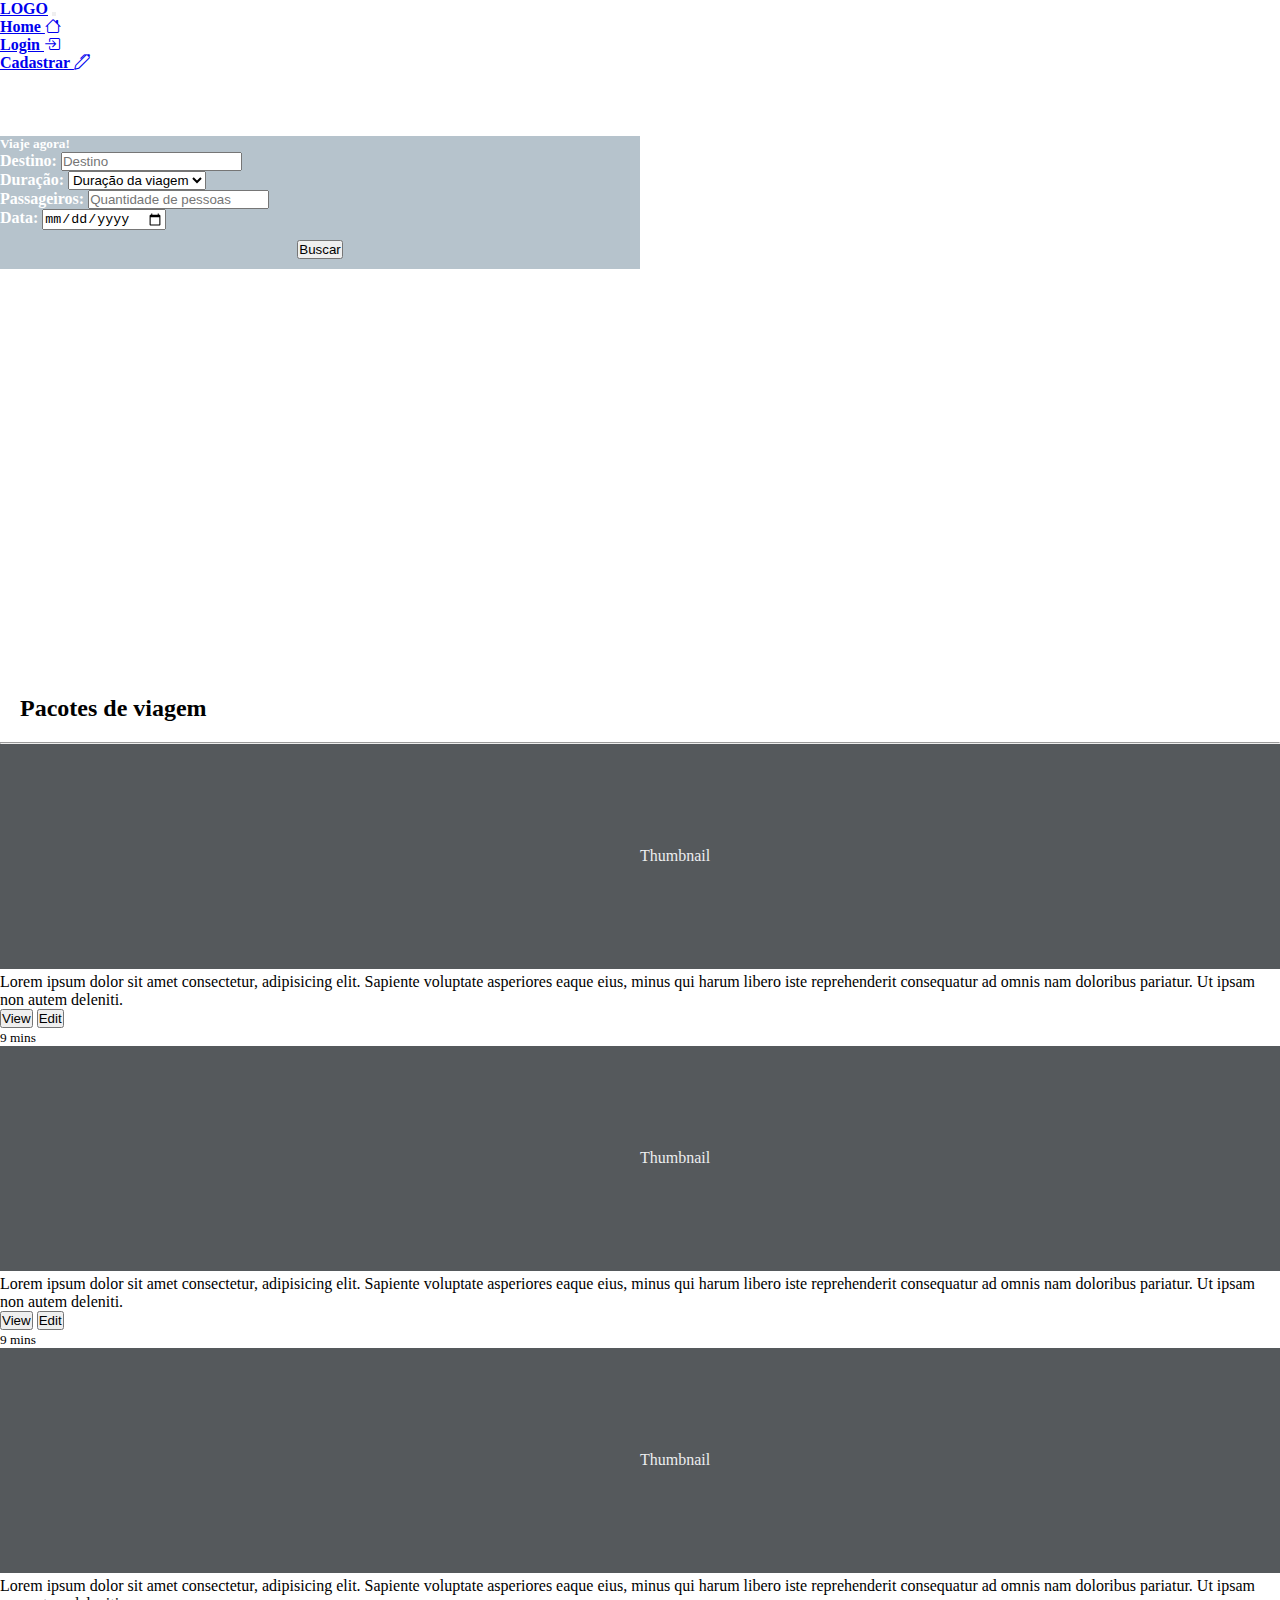
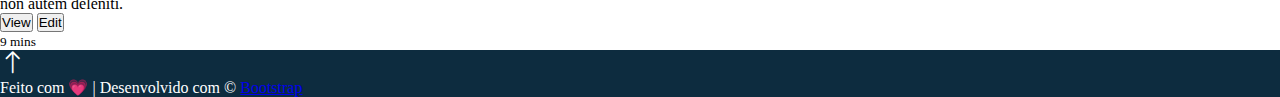
<file: index.html>
<!DOCTYPE html>
<html lang="en">

<head>
    <meta charset="UTF-8" />
    <meta http-equiv="X-UA-Compatible" content="IE=edge" />
    <meta name="viewport" content="width=device-width, initial-scale=1.0" />
    <!-- Bootstrap Icons -->
    <link rel="stylesheet" href="https://cdn.jsdelivr.net/npm/bootstrap-icons@1.9.1/font/bootstrap-icons.css">
    <!-- Bootstrap -->
    <link href="https://cdn.jsdelivr.net/npm/bootstrap@5.2.2/dist/css/bootstrap.min.css" rel="stylesheet"
        integrity="sha384-Zenh87qX5JnK2Jl0vWa8Ck2rdkQ2Bzep5IDxbcnCeuOxjzrPF/et3URy9Bv1WTRi" crossorigin="anonymous" />
    <link href="https://cdn.jsdelivr.net/npm/bootstrap@5.2.2/dist/css/bootstrap.min.css" rel="stylesheet"
        integrity="sha384-Zenh87qX5JnK2Jl0vWa8Ck2rdkQ2Bzep5IDxbcnCeuOxjzrPF/et3URy9Bv1WTRi" crossorigin="anonymous">
    <!-- Meu css -->
    <link rel="stylesheet" href="./css/style.css" />
    <title>APS2</title>
</head>

<body>
    
    <header>
        <!-- Navbar -->
        <nav class="navbar navbar-expand-lg">
            <a class="navbar-brand px-4" href="#">LOGO</a>
            <button class="navbar-toggler" type="button" data-toggle="collapse" data-target="#navbarNav"
                aria-controls="navbarNav" aria-expanded="false" aria-label="Toggle navigation">
                <span class="navbar-toggler-icon"></span>
            </button>
            <div class="collapse navbar-collapse" id="navbarNav">
                <ul class="navbar-nav ms-auto mb-2 mb-lg-0">
                    <li class="nav-item active">
                        <a class="nav-link" href="index.html">Home <i class="bi bi-house"></i></a>
                    </li>
                    <li class="nav-item">
                        <a class="nav-link" href="login.html">Login <i class="bi bi-box-arrow-in-right"></i></a>
                    </li>
                    <li class="nav-item">
                        <a class="nav-link" href="cadastrar.html">Cadastrar <i class="bi bi-pen"></i></a>
                    </li>
                </ul>
            </div>
        </nav>

        <!-- Card com formulario -->
        <div class="card card-form mx-auto" style="width: 50%;">
            <div class="card-body m-12">
                <h5 class="card-title card-formTitle">Viaje agora!</h5>
                <!-- Formulario -->
                <form class="form-home">
                    <div class="row">
                        <div class="col">
                            <div class="form-group">
                                <label for="exampleInputEmail1">Destino:</label>
                                <input type="text" class="form-control" id="" placeholder="Destino" required>
                            </div>
                            <div class="form-group">
                                <label for="exampleInputEmail1">Duração:</label>
                                <select class="form-select" aria-label="Default select example" required>
                                    <option selected>Duração da viagem</option>
                                    <option value="1">1 - 2 semanas </option>
                                    <option value="2">3 - 4 semanas </option>
                                    <option value="3">5 - 6 semanas</option>
                                  </select>
                            </div>
                        </div>
                        <div class="col">
                            <div class="form-group">
                                <label for="exampleInputEmail1">Passageiros:</label>
                                <input type="number" class="form-control" id="" placeholder="Quantidade de pessoas" required>
                            </div>
                            <div class="form-group">
                                <label for="exampleInputEmail1">Data:</label>
                                <input type="date" class="form-control" id="" placeholder="" required>
                            </div>
                        </div>
                        <div class="form-group button">
                            <button type="submit" class="btn btn-light">Buscar</button>
                        </div>
                </form>
            </div>
        </div>
        </div>
    </header>

    <main>
        <h2  class="text-center mainTitle">Pacotes de viagem</h2>
        <hr />
        <div class="album py-5 bg-light">
            <div class="container">
                <div class="row row-cols-1 row-cols-sm-2 row-cols-md-3 g-3">
                    <div class="col">
                        <div class="card shadow-sm">
                            <svg class="bd-placeholder-img card-img-top" width="100%" height="225"
                                xmlns="http://www.w3.org/2000/svg" role="img" aria-label="Placeholder: Thumbnail"
                                preserveAspectRatio="xMidYMid slice" focusable="false">
                                <title>Placeholder</title>
                                <rect width="100%" height="100%" fill="#55595c" />
                                <text x="50%" y="50%" fill="#eceeef" dy=".3em">
                                    Thumbnail
                                </text>
                            </svg>

                            <div class="card-body">
                                <p class="card-text">
                                    Lorem ipsum dolor sit amet consectetur, adipisicing elit. 
                                    Sapiente voluptate asperiores eaque eius, minus qui harum libero 
                                    iste reprehenderit consequatur ad omnis nam doloribus pariatur. Ut ipsam non autem deleniti.
                                </p>
                                <div class="d-flex justify-content-between align-items-center">
                                    <div class="btn-group">
                                        <button type="button" class="btn btn-sm btn-outline-secondary">
                                            View
                                        </button>
                                        <button type="button" class="btn btn-sm btn-outline-secondary">
                                            Edit
                                        </button>
                                    </div>
                                    <small class="text-muted">9 mins</small>
                                </div>
                            </div>
                        </div>
                    </div>
                    <div class="col">
                        <div class="card shadow-sm">
                            <svg class="bd-placeholder-img card-img-top" width="100%" height="225"
                                xmlns="http://www.w3.org/2000/svg" role="img" aria-label="Placeholder: Thumbnail"
                                preserveAspectRatio="xMidYMid slice" focusable="false">
                                <title>Placeholder</title>
                                <rect width="100%" height="100%" fill="#55595c" />
                                <text x="50%" y="50%" fill="#eceeef" dy=".3em">
                                    Thumbnail
                                </text>
                            </svg>

                            <div class="card-body">
                                <p class="card-text">
                                    Lorem ipsum dolor sit amet consectetur, adipisicing elit. 
                                    Sapiente voluptate asperiores eaque eius, minus qui harum libero 
                                    iste reprehenderit consequatur ad omnis nam doloribus pariatur. Ut ipsam non autem deleniti.
                                </p>
                                <div class="d-flex justify-content-between align-items-center">
                                    <div class="btn-group">
                                        <button type="button" class="btn btn-sm btn-outline-secondary">
                                            View
                                        </button>
                                        <button type="button" class="btn btn-sm btn-outline-secondary">
                                            Edit
                                        </button>
                                    </div>
                                    <small class="text-muted">9 mins</small>
                                </div>
                            </div>
                        </div>
                    </div>
                    <div class="col">
                        <div class="card shadow-sm">
                            <svg class="bd-placeholder-img card-img-top" width="100%" height="225"
                                xmlns="http://www.w3.org/2000/svg" role="img" aria-label="Placeholder: Thumbnail"
                                preserveAspectRatio="xMidYMid slice" focusable="false">
                                <title>Placeholder</title>
                                <rect width="100%" height="100%" fill="#55595c" />
                                <text x="50%" y="50%" fill="#eceeef" dy=".3em">
                                    Thumbnail
                                </text>
                            </svg>

                            <div class="card-body">
                                <p class="card-text">
                                    Lorem ipsum dolor sit amet consectetur, adipisicing elit. 
                                    Sapiente voluptate asperiores eaque eius, minus qui harum libero 
                                    iste reprehenderit consequatur ad omnis nam doloribus pariatur. Ut ipsam non autem deleniti.
                                </p>
                                <div class="d-flex justify-content-between align-items-center">
                                    <div class="btn-group">
                                        <button type="button" class="btn btn-sm btn-outline-secondary">
                                            View
                                        </button>
                                        <button type="button" class="btn btn-sm btn-outline-secondary">
                                            Edit
                                        </button>
                                    </div>
                                    <small class="text-muted">9 mins</small>
                                </div>
                            </div>
                        </div>
                    </div>
    </main>
    <footer class="text-muted py-5">
        <div class="container">
            <p class="float-end mb-1">
                <a href="#"><i class="bi bi-arrow-up"></i></a>
            </p>
            <p class="mb-1">
                Feito com 💗 | Desenvolvido com &copy; <a href="https://getbootstrap.com/">Bootstrap</a>
            </p>
        </div>
    </footer>

    <!-- Dependencias do Bootstrap -->
    <script src="https://cdn.jsdelivr.net/npm/bootstrap@5.2.2/dist/js/bootstrap.bundle.min.js"
        integrity="sha384-OERcA2EqjJCMA+/3y+gxIOqMEjwtxJY7qPCqsdltbNJuaOe923+mo//f6V8Qbsw3"
        crossorigin="anonymous"></script>
    <!-- JavaScript Bundle with Popper -->
    <script src="https://code.jquery.com/jquery-3.2.1.slim.min.js" integrity="sha384-KJ3o2DKtIkvYIK3UENzmM7KCkRr/rE9/Qpg6aAZGJwFDMVNA/GpGFF93hXpG5KkN" crossorigin="anonymous"></script>
    <script src="https://cdn.jsdelivr.net/npm/popper.js@1.12.9/dist/umd/popper.min.js" integrity="sha384-ApNbgh9B+Y1QKtv3Rn7W3mgPxhU9K/ScQsAP7hUibX39j7fakFPskvXusvfa0b4Q" crossorigin="anonymous"></script>
    <script src="https://cdn.jsdelivr.net/npm/bootstrap@4.0.0/dist/js/bootstrap.min.js" integrity="sha384-JZR6Spejh4U02d8jOt6vLEHfe/JQGiRRSQQxSfFWpi1MquVdAyjUar5+76PVCmYl" crossorigin="anonymous"></script>
</body>

</html>
</file>
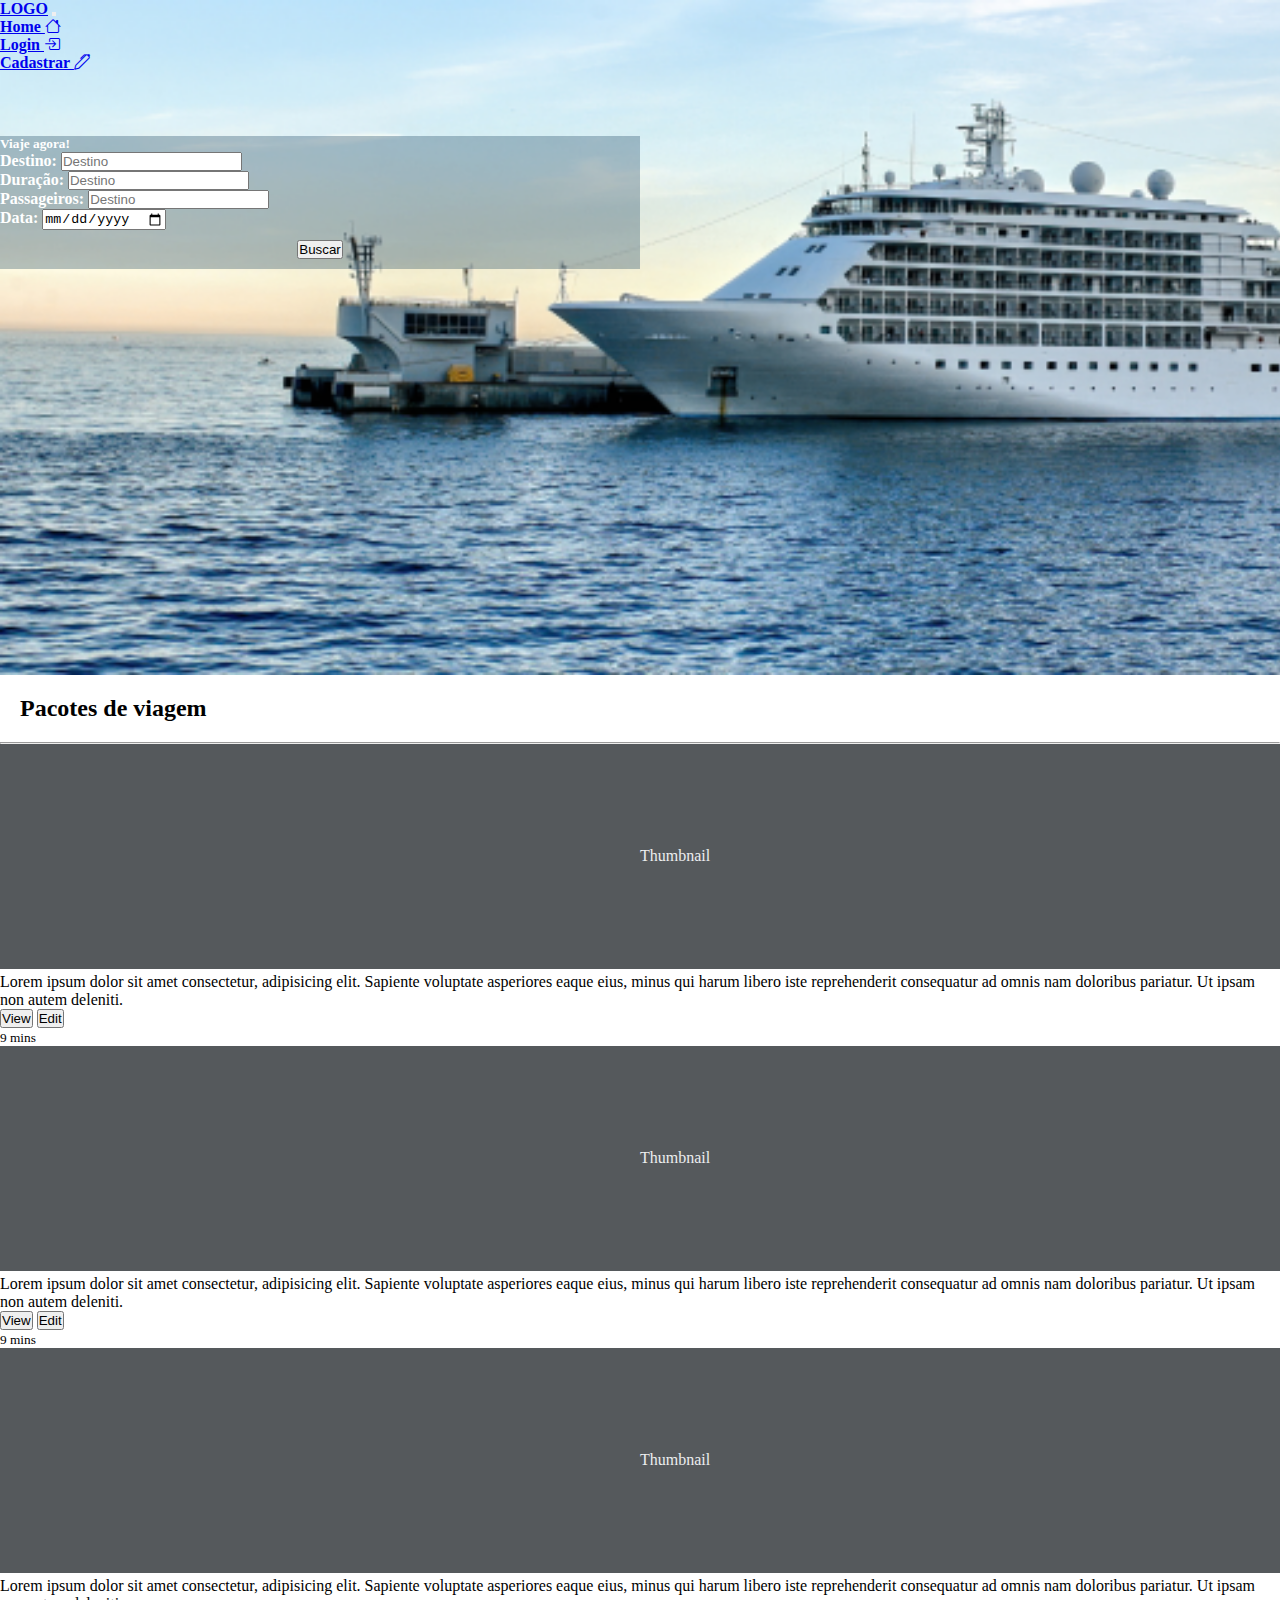
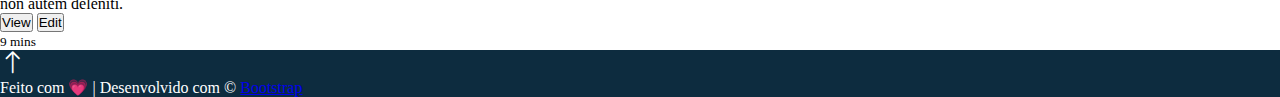
<file: aps2.html>
<!DOCTYPE html>
<html lang="en">

<head>
    <meta charset="UTF-8" />
    <meta http-equiv="X-UA-Compatible" content="IE=edge" />
    <meta name="viewport" content="width=device-width, initial-scale=1.0" />
    <!-- Bootstrap Icons -->
    <link rel="stylesheet" href="https://cdn.jsdelivr.net/npm/bootstrap-icons@1.9.1/font/bootstrap-icons.css">
    <!-- Bootstrap -->
    <link href="https://cdn.jsdelivr.net/npm/bootstrap@5.2.2/dist/css/bootstrap.min.css" rel="stylesheet"
        integrity="sha384-Zenh87qX5JnK2Jl0vWa8Ck2rdkQ2Bzep5IDxbcnCeuOxjzrPF/et3URy9Bv1WTRi" crossorigin="anonymous" />
    <link href="https://cdn.jsdelivr.net/npm/bootstrap@5.2.2/dist/css/bootstrap.min.css" rel="stylesheet"
        integrity="sha384-Zenh87qX5JnK2Jl0vWa8Ck2rdkQ2Bzep5IDxbcnCeuOxjzrPF/et3URy9Bv1WTRi" crossorigin="anonymous">
    <!-- Meu css -->
    <link rel="stylesheet" href="style.css" />
    <title>APS2</title>
</head>

<body>
    <header>
        <!-- Navbar -->
        <nav class="navbar navbar-expand-lg">
            <a class="navbar-brand px-4" href="#">LOGO</a>
            <button class="navbar-toggler" type="button" data-toggle="collapse" data-target="#navbarNav"
                aria-controls="navbarNav" aria-expanded="false" aria-label="Toggle navigation">
                <span class="navbar-toggler-icon"></span>
            </button>
            <div class="collapse navbar-collapse" id="navbarNav">
                <ul class="navbar-nav ms-auto mb-2 mb-lg-0">
                    <li class="nav-item active">
                        <a class="nav-link" href="#">Home <i class="bi bi-house"></i></a>
                    </li>
                    <li class="nav-item">
                        <a class="nav-link" href="#">Login <i class="bi bi-box-arrow-in-right"></i></a>
                    </li>
                    <li class="nav-item">
                        <a class="nav-link" href="#">Cadastrar <i class="bi bi-pen"></i></a>
                    </li>
                </ul>
            </div>
        </nav>

        <!-- Card com formulario -->
        <div class="card card-form mx-auto" style="width: 50%;">
            <div class="card-body m-12">
                <h5 class="card-title card-formTitle">Viaje agora!</h5>
                <!-- Formulario -->
                <form class="form-home">
                    <div class="row">
                        <div class="col">
                            <div class="form-group">
                                <label for="exampleInputEmail1">Destino:</label>
                                <input type="text" class="form-control" id="" placeholder="Destino">
                            </div>
                            <div class="form-group">
                                <label for="exampleInputEmail1">Duração:</label>
                                <input type="text" class="form-control" id="" placeholder="Destino">
                            </div>
                        </div>
                        <div class="col">
                            <div class="form-group">
                                <label for="exampleInputEmail1">Passageiros:</label>
                                <input type="text" class="form-control" id="" placeholder="Destino">
                            </div>
                            <div class="form-group">
                                <label for="exampleInputEmail1">Data:</label>
                                <input type="date" class="form-control" id="" placeholder="Destino">
                            </div>
                        </div>
                        <div class="form-group button">
                            <button type="submit" class="btn btn-light">Buscar</button>
                        </div>
                </form>
            </div>
        </div>
        </div>
    </header>

    <main>
        <h2  class="text-center mainTitle">Pacotes de viagem</h2>
        <hr />
        <div class="album py-5 bg-light">
            <div class="container">
                <div class="row row-cols-1 row-cols-sm-2 row-cols-md-3 g-3">
                    <div class="col">
                        <div class="card shadow-sm">
                            <svg class="bd-placeholder-img card-img-top" width="100%" height="225"
                                xmlns="http://www.w3.org/2000/svg" role="img" aria-label="Placeholder: Thumbnail"
                                preserveAspectRatio="xMidYMid slice" focusable="false">
                                <title>Placeholder</title>
                                <rect width="100%" height="100%" fill="#55595c" />
                                <text x="50%" y="50%" fill="#eceeef" dy=".3em">
                                    Thumbnail
                                </text>
                            </svg>

                            <div class="card-body">
                                <p class="card-text">
                                    Lorem ipsum dolor sit amet consectetur, adipisicing elit. 
                                    Sapiente voluptate asperiores eaque eius, minus qui harum libero 
                                    iste reprehenderit consequatur ad omnis nam doloribus pariatur. Ut ipsam non autem deleniti.
                                </p>
                                <div class="d-flex justify-content-between align-items-center">
                                    <div class="btn-group">
                                        <button type="button" class="btn btn-sm btn-outline-secondary">
                                            View
                                        </button>
                                        <button type="button" class="btn btn-sm btn-outline-secondary">
                                            Edit
                                        </button>
                                    </div>
                                    <small class="text-muted">9 mins</small>
                                </div>
                            </div>
                        </div>
                    </div>
                    <div class="col">
                        <div class="card shadow-sm">
                            <svg class="bd-placeholder-img card-img-top" width="100%" height="225"
                                xmlns="http://www.w3.org/2000/svg" role="img" aria-label="Placeholder: Thumbnail"
                                preserveAspectRatio="xMidYMid slice" focusable="false">
                                <title>Placeholder</title>
                                <rect width="100%" height="100%" fill="#55595c" />
                                <text x="50%" y="50%" fill="#eceeef" dy=".3em">
                                    Thumbnail
                                </text>
                            </svg>

                            <div class="card-body">
                                <p class="card-text">
                                    Lorem ipsum dolor sit amet consectetur, adipisicing elit. 
                                    Sapiente voluptate asperiores eaque eius, minus qui harum libero 
                                    iste reprehenderit consequatur ad omnis nam doloribus pariatur. Ut ipsam non autem deleniti.
                                </p>
                                <div class="d-flex justify-content-between align-items-center">
                                    <div class="btn-group">
                                        <button type="button" class="btn btn-sm btn-outline-secondary">
                                            View
                                        </button>
                                        <button type="button" class="btn btn-sm btn-outline-secondary">
                                            Edit
                                        </button>
                                    </div>
                                    <small class="text-muted">9 mins</small>
                                </div>
                            </div>
                        </div>
                    </div>
                    <div class="col">
                        <div class="card shadow-sm">
                            <svg class="bd-placeholder-img card-img-top" width="100%" height="225"
                                xmlns="http://www.w3.org/2000/svg" role="img" aria-label="Placeholder: Thumbnail"
                                preserveAspectRatio="xMidYMid slice" focusable="false">
                                <title>Placeholder</title>
                                <rect width="100%" height="100%" fill="#55595c" />
                                <text x="50%" y="50%" fill="#eceeef" dy=".3em">
                                    Thumbnail
                                </text>
                            </svg>

                            <div class="card-body">
                                <p class="card-text">
                                    Lorem ipsum dolor sit amet consectetur, adipisicing elit. 
                                    Sapiente voluptate asperiores eaque eius, minus qui harum libero 
                                    iste reprehenderit consequatur ad omnis nam doloribus pariatur. Ut ipsam non autem deleniti.
                                </p>
                                <div class="d-flex justify-content-between align-items-center">
                                    <div class="btn-group">
                                        <button type="button" class="btn btn-sm btn-outline-secondary">
                                            View
                                        </button>
                                        <button type="button" class="btn btn-sm btn-outline-secondary">
                                            Edit
                                        </button>
                                    </div>
                                    <small class="text-muted">9 mins</small>
                                </div>
                            </div>
                        </div>
                    </div>




    </main>

    <footer class="text-muted py-5">
        <div class="container">
            <p class="float-end mb-1">
                <a href="#"><i class="bi bi-arrow-up"></i></a>
            </p>
            <p class="mb-1">
                Feito com 💗 | Desenvolvido com &copy; <a href="https://getbootstrap.com/">Bootstrap</a>
            </p>
        </div>
    </footer>

    <!-- Dependencias do Bootstrap -->
    <script src="https://cdn.jsdelivr.net/npm/bootstrap@5.2.2/dist/js/bootstrap.bundle.min.js"
        integrity="sha384-OERcA2EqjJCMA+/3y+gxIOqMEjwtxJY7qPCqsdltbNJuaOe923+mo//f6V8Qbsw3"
        crossorigin="anonymous"></script>
    <!-- JavaScript Bundle with Popper -->
    <script src="https://cdn.jsdelivr.net/npm/bootstrap@5.2.2/dist/js/bootstrap.bundle.min.js"
        integrity="sha384-OERcA2EqjJCMA+/3y+gxIOqMEjwtxJY7qPCqsdltbNJuaOe923+mo//f6V8Qbsw3"
        crossorigin="anonymous"></script>
</body>

</html>
</file>
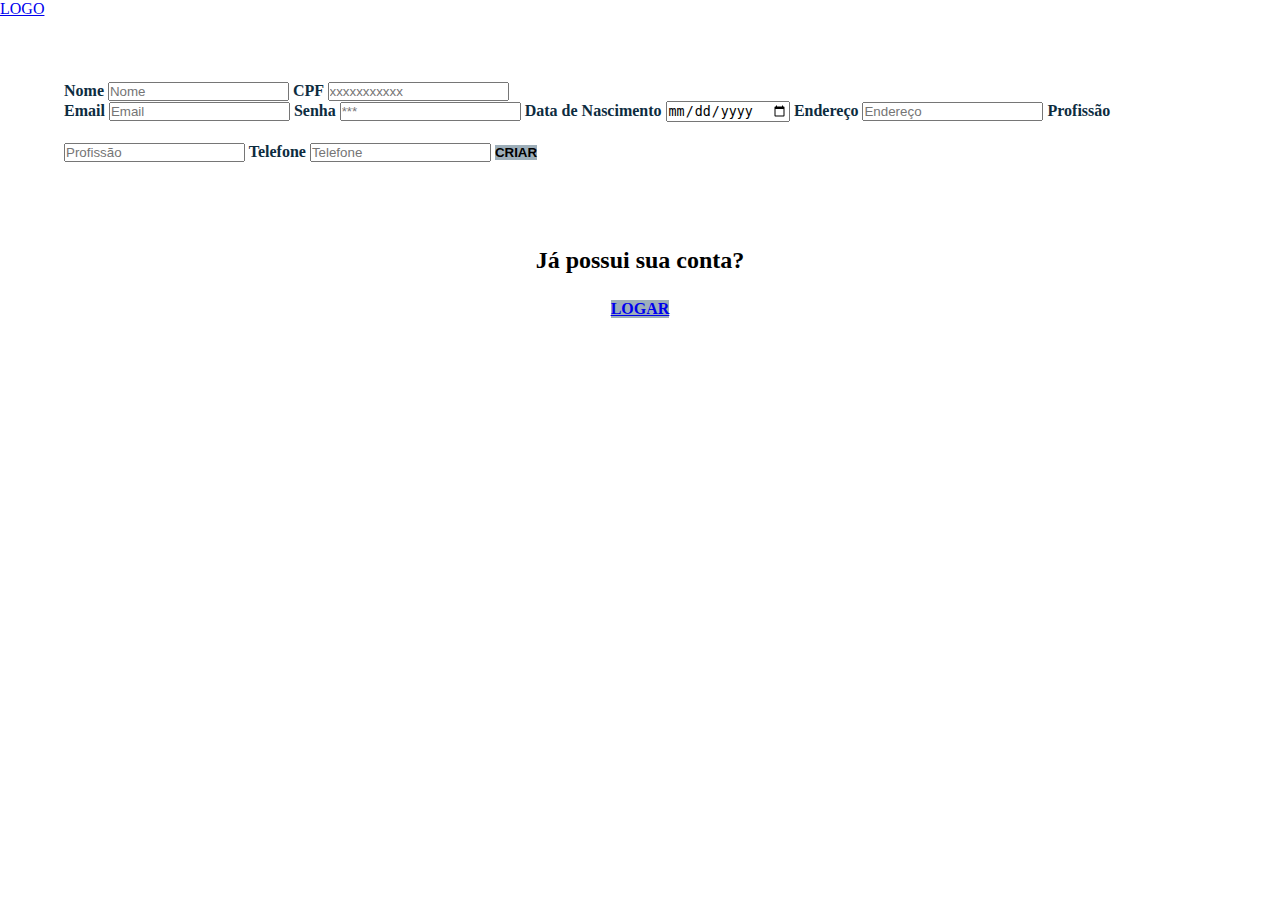
<file: cadastrar.html>
<!DOCTYPE html>
<html lang="en">
<head>
    <meta charset="UTF-8">
    <meta http-equiv="X-UA-Compatible" content="IE=edge">
    <meta name="viewport" content="width=device-width, initial-scale=1.0">
    <!-- Bootstrap Icons -->
    <link rel="stylesheet" href="https://cdn.jsdelivr.net/npm/bootstrap-icons@1.9.1/font/bootstrap-icons.css">
    <!-- Bootstrap -->
    <link href="https://cdn.jsdelivr.net/npm/bootstrap@5.2.2/dist/css/bootstrap.min.css" rel="stylesheet"
        integrity="sha384-Zenh87qX5JnK2Jl0vWa8Ck2rdkQ2Bzep5IDxbcnCeuOxjzrPF/et3URy9Bv1WTRi" crossorigin="anonymous" />
    <link href="https://cdn.jsdelivr.net/npm/bootstrap@5.2.2/dist/css/bootstrap.min.css" rel="stylesheet"
        integrity="sha384-Zenh87qX5JnK2Jl0vWa8Ck2rdkQ2Bzep5IDxbcnCeuOxjzrPF/et3URy9Bv1WTRi" crossorigin="anonymous">
    <!-- Meu css -->
    <link rel="stylesheet" href="./css/cadastrar.css" />
    <title>APS2</title>
</head>
<body>
    <header>
        <nav class="navbar navbar-expand-lg">
            <a class="navbar-brand px-4" href="index.html">LOGO</a>
    </header>
    <div class="container">
        <div class="row">
            <div class="col-md-12">
                <form action="envio.php" method="post" class="formLogin  mx-auto">

                      <label class="control-label" for="exampleInputEmail1">Nome </label>
                      <input type="text" name="nome" class="form-control" maxlength="30" placeholder="Nome" required>
                     

                      <label class="control-label" for="exampleInputPassword1">CPF</label>
                      <input type="text" name="cpf" id="cpf" placeholder="xxxxxxxxxxx" class="form-control" 
                      maxlength="11" onblur="return verificarCPF(this.value)" required>
                      <div id="cpfResposta"></div>


                      <label class="control-label" for="exampleInputPassword1">Email</label>
                      <input type="email" name="email" class="form-control" maxlength="40" placeholder="Email" required>
                    
                      <label class="control-label" for="exampleInputPassword1">Senha </label>
                      <input type="password" name="senha" class="form-control" maxlength="20" placeholder="***" required>

                      <label class="control-label" for="exampleInputPassword1">Data de Nascimento </label>
                      <input type="date" name="data" class="form-control"  placeholder="Data de Nascimento" required>
                    
                      <label class="control-label" for="exampleInputPassword1">Endereço </label>
                      <input type="text" name="endereco" class="form-control" placeholder="Endereço" required>

                      <label class="control-label" for="exampleInputPassword1">Profissão </label>
                      <input type="text" name="profissao" class="form-control" placeholder="Profissão" required>

                      <label class="control-label" for="exampleInputPassword1">Telefone </label>
                      <input type="text" name="telefone" class="form-control" maxlength="20" placeholder="Telefone" required>
                       
                      
                    <button type="submit" class="btn btn-primary btnLogar">CRIAR</button>
                </form>
                <div class="cadastreSe">
                    <h2>Já possui sua conta?</h2>
                    <a href="login.html" class="btn btn-primary btnLogar">LOGAR</a>
                </div>
            </div>
        </div>
    </div>
  


  


    <!-- script validar cpf -->
    <script src="valida_cpf.js"></script>
    
    

    <!-- Dependencias do Bootstrap -->
    <script src="https://cdn.jsdelivr.net/npm/bootstrap@5.2.2/dist/js/bootstrap.bundle.min.js"
    integrity="sha384-OERcA2EqjJCMA+/3y+gxIOqMEjwtxJY7qPCqsdltbNJuaOe923+mo//f6V8Qbsw3"
    crossorigin="anonymous"></script>
<!-- JavaScript Bundle with Popper -->
<script src="https://code.jquery.com/jquery-3.2.1.slim.min.js" integrity="sha384-KJ3o2DKtIkvYIK3UENzmM7KCkRr/rE9/Qpg6aAZGJwFDMVNA/GpGFF93hXpG5KkN" crossorigin="anonymous"></script>
<script src="https://cdn.jsdelivr.net/npm/popper.js@1.12.9/dist/umd/popper.min.js" integrity="sha384-ApNbgh9B+Y1QKtv3Rn7W3mgPxhU9K/ScQsAP7hUibX39j7fakFPskvXusvfa0b4Q" crossorigin="anonymous"></script>
<script src="https://cdn.jsdelivr.net/npm/bootstrap@4.0.0/dist/js/bootstrap.min.js" integrity="sha384-JZR6Spejh4U02d8jOt6vLEHfe/JQGiRRSQQxSfFWpi1MquVdAyjUar5+76PVCmYl" crossorigin="anonymous"></script>
</body>
</html>
</file>
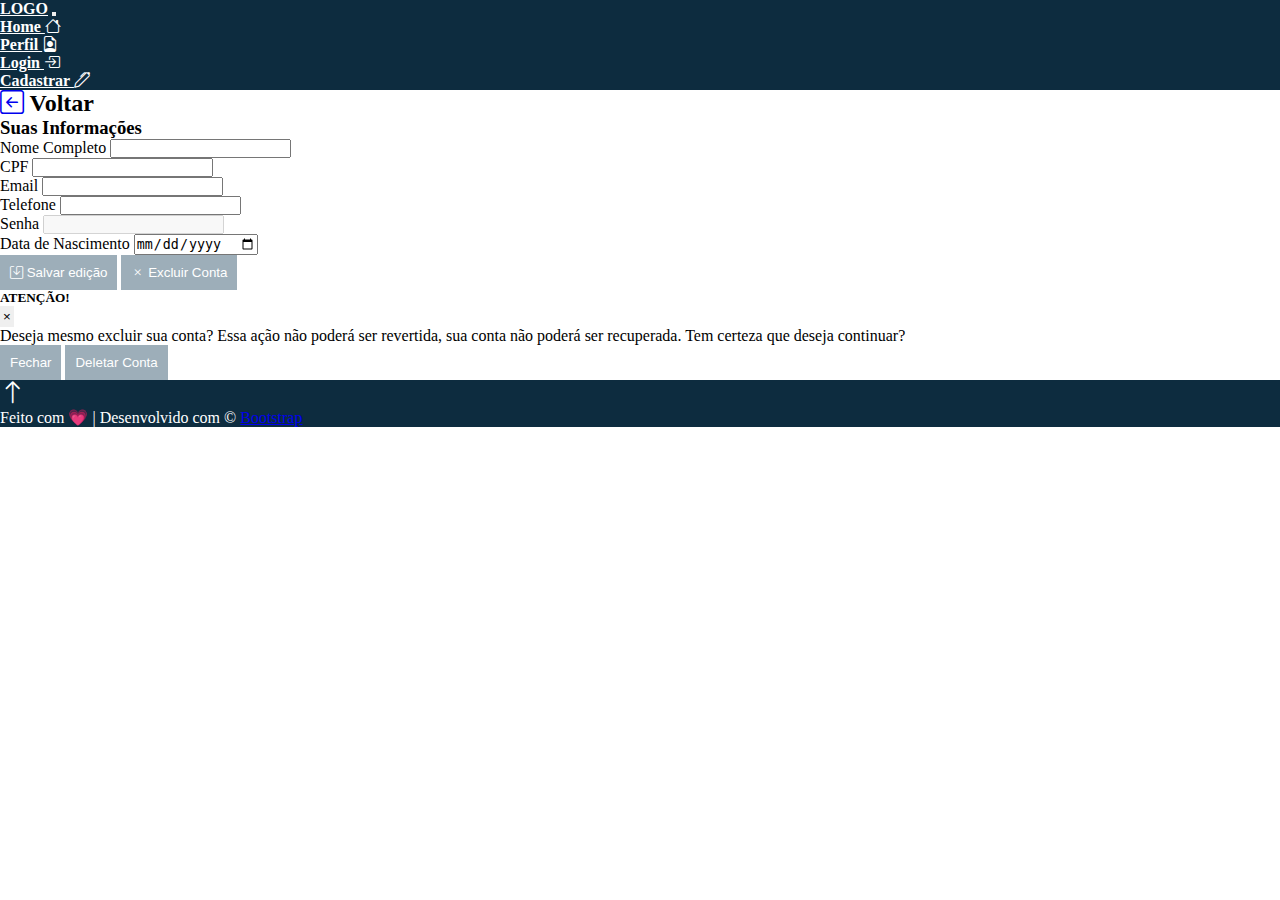
<file: edicao.html>
<!DOCTYPE html>
<html lang="en">

<head>
    <meta charset="UTF-8" />
    <meta http-equiv="X-UA-Compatible" content="IE=edge" />
    <meta name="viewport" content="width=device-width, initial-scale=1.0" />
    <!-- Bootstrap Icons -->
    <link rel="stylesheet" href="https://cdn.jsdelivr.net/npm/bootstrap-icons@1.9.1/font/bootstrap-icons.css">
    <!-- Bootstrap -->
    <link href="https://cdn.jsdelivr.net/npm/bootstrap@5.2.2/dist/css/bootstrap.min.css" rel="stylesheet"
        integrity="sha384-Zenh87qX5JnK2Jl0vWa8Ck2rdkQ2Bzep5IDxbcnCeuOxjzrPF/et3URy9Bv1WTRi" crossorigin="anonymous" />
    <link href="https://cdn.jsdelivr.net/npm/bootstrap@5.2.2/dist/css/bootstrap.min.css" rel="stylesheet"
        integrity="sha384-Zenh87qX5JnK2Jl0vWa8Ck2rdkQ2Bzep5IDxbcnCeuOxjzrPF/et3URy9Bv1WTRi" crossorigin="anonymous">
    <!-- Meu css -->
    <link rel="stylesheet" href="./css/edicao.css" />
    <title>APS2</title>
</head>

<body>
    
    <header>
        <!-- Navbar -->
        <nav class="navbar navbar-expand-lg bgNav">
            <a class="navbar-brand px-4" href="#">LOGO</a>
            <button class="navbar-toggler" type="button" data-toggle="collapse" data-target="#navbarNav"
                aria-controls="navbarNav" aria-expanded="false" aria-label="Toggle navigation">
                <span class="navbar-toggler-icon"></span>
            </button>
            <div class="collapse navbar-collapse" id="navbarNav">
                <ul class="navbar-nav ms-auto mb-2 mb-lg-0">
                    <li class="nav-item active">
                        <a class="nav-link" href="index.html">Home <i class="bi bi-house"></i></a>
                    </li>
                    <li class="nav-item">
                        <a class="nav-link" href="perfil.html">Perfil <i class="bi bi-file-earmark-person"></i></a>
                    </li>
                    <li class="nav-item">
                        <a class="nav-link" href="login.html">Login <i class="bi bi-box-arrow-in-right"></i></a>
                    </li>
                    <li class="nav-item">
                        <a class="nav-link" href="cadastrar.html">Cadastrar <i class="bi bi-pen"></i></a>
                    </li>
                </ul>
            </div>
        </nav>
    </header>

    <main>
        
        <div class="container-fluid">
            <div class="container">
                <!-- Title -->
                <div class="d-flex justify-content-between align-items-lg-center py-3 flex-column flex-lg-row">
                  <h2 class="h5 mb-3 mb-lg-0">
                    <a href="perfil.html" class="text-muted"><i class="bi bi-arrow-left-square me-2"></i></a>
                    Voltar
                </h2>
                </div>
              
                <!-- Conteúdo principal -->
                <div class="row">
  
                  <!-- Lado esquerdo  -->
                  <div class="col-lg-12">
                    <form action="edicao.html">
                        <div class="card mb-4">
                            <div class="card-body">
                            
                                <h3 class="h3 mb-4">Suas Informações</h3>

                            <div class="row">

                                <div class="col-lg-6">
                                    <div class="mb-3">
                                        <label class="form-label">Nome Completo</label>
                                        <input type="text" class="form-control">
                                    </div>
                                </div>

                                <div class="col-lg-6">
                                    <div class="mb-3">
                                        <label class="form-label">CPF</label>
                                        <input type="text" class="form-control">
                                    </div>
                                </div>

                            </div>

                            <div class="row">

                                <div class="col-lg-6">
                                    <div class="mb-3">
                                        <label class="form-label">Email</label>
                                        <input type="email" class="form-control">
                                    </div>
                                </div>

                                <div class="col-lg-6">
                                    <div class="mb-3">
                                        <label class="form-label">Telefone</label>
                                        <input type="text" class="form-control">
                                    </div>
                                </div>

                                <div class="col-lg-6">
                                    <div class="mb-3">
                                        <label class="form-label">Senha</label>
                                        <input type="password" class="form-control" disabled>
                                    </div>
                                </div>

                                <div class="col-lg-6">
                                    <div class="mb-3">
                                        <label class="form-label">Data de Nascimento</label>
                                        <input type="date" class="form-control">
                                    </div>
                                </div>

                                <div class="hstack gap-3">
                                    <!-- Botão salvar -->
                                    <button class="btn btn-primary btn-sm btn-icon-text">
                                    <i class="bi bi-save"></i> <span class="text">Salvar edição</span></button>

                                    <!-- Botão excluir -->
                                    <button type="button" class="btn bg-danger btn-sm btn-icon-text" 
                                    data-toggle="modal" data-target="#exampleModal"><i class="bi bi-x"></i> 
                                    <span class="text">Excluir Conta</span></button>
                                  </div>
    
                            </div>
                            </div>
                        </div>
                     </form>
                  </div>

                </div>
               

            </div>
        </div>



  <!-- Modal -->
  <div class="modal fade" id="exampleModal" tabindex="-1" role="dialog" aria-labelledby="exampleModalLabel" aria-hidden="true">
    <div class="modal-dialog" role="document">
      <div class="modal-content">
        <div class="modal-header">
          <h5 class="modal-title" id="exampleModalLabel">ATENÇÃO!</h5>
          <button type="button" class="close" data-dismiss="modal" aria-label="Close">
            <span aria-hidden="true">&times;</span>
          </button>
        </div>
        <div class="modal-body">
          Deseja mesmo excluir sua conta? Essa ação não poderá ser revertida, sua conta não poderá ser recuperada. Tem certeza que deseja continuar?
        </div>
        <div class="modal-footer">
          <form>
            <button type="button" class="btn btn-secondary" data-dismiss="modal">Fechar</button>
            <button type="button" class="btn bg-danger">Deletar Conta</button>
          </form>
        </div>
      </div>
    </div>
  </div>


    </main>
    <footer class="text-muted py-5">
        <div class="container">
            <p class="float-end mb-1">
                <a href="#"><i class="bi bi-arrow-up"></i></a>
            </p>
            <p class="mb-1">
                Feito com 💗 | Desenvolvido com &copy; <a href="https://getbootstrap.com/">Bootstrap</a>
            </p>
        </div>
    </footer>

    <!-- Dependencias do Bootstrap -->
    <script src="https://cdn.jsdelivr.net/npm/bootstrap@5.2.2/dist/js/bootstrap.bundle.min.js"
        integrity="sha384-OERcA2EqjJCMA+/3y+gxIOqMEjwtxJY7qPCqsdltbNJuaOe923+mo//f6V8Qbsw3"
        crossorigin="anonymous"></script>
    <!-- JavaScript Bundle with Popper -->
    <script src="https://code.jquery.com/jquery-3.2.1.slim.min.js" integrity="sha384-KJ3o2DKtIkvYIK3UENzmM7KCkRr/rE9/Qpg6aAZGJwFDMVNA/GpGFF93hXpG5KkN" crossorigin="anonymous"></script>
    <script src="https://cdn.jsdelivr.net/npm/popper.js@1.12.9/dist/umd/popper.min.js" integrity="sha384-ApNbgh9B+Y1QKtv3Rn7W3mgPxhU9K/ScQsAP7hUibX39j7fakFPskvXusvfa0b4Q" crossorigin="anonymous"></script>
    <script src="https://cdn.jsdelivr.net/npm/bootstrap@4.0.0/dist/js/bootstrap.min.js" integrity="sha384-JZR6Spejh4U02d8jOt6vLEHfe/JQGiRRSQQxSfFWpi1MquVdAyjUar5+76PVCmYl" crossorigin="anonymous"></script>
</body>

</html>
</file>
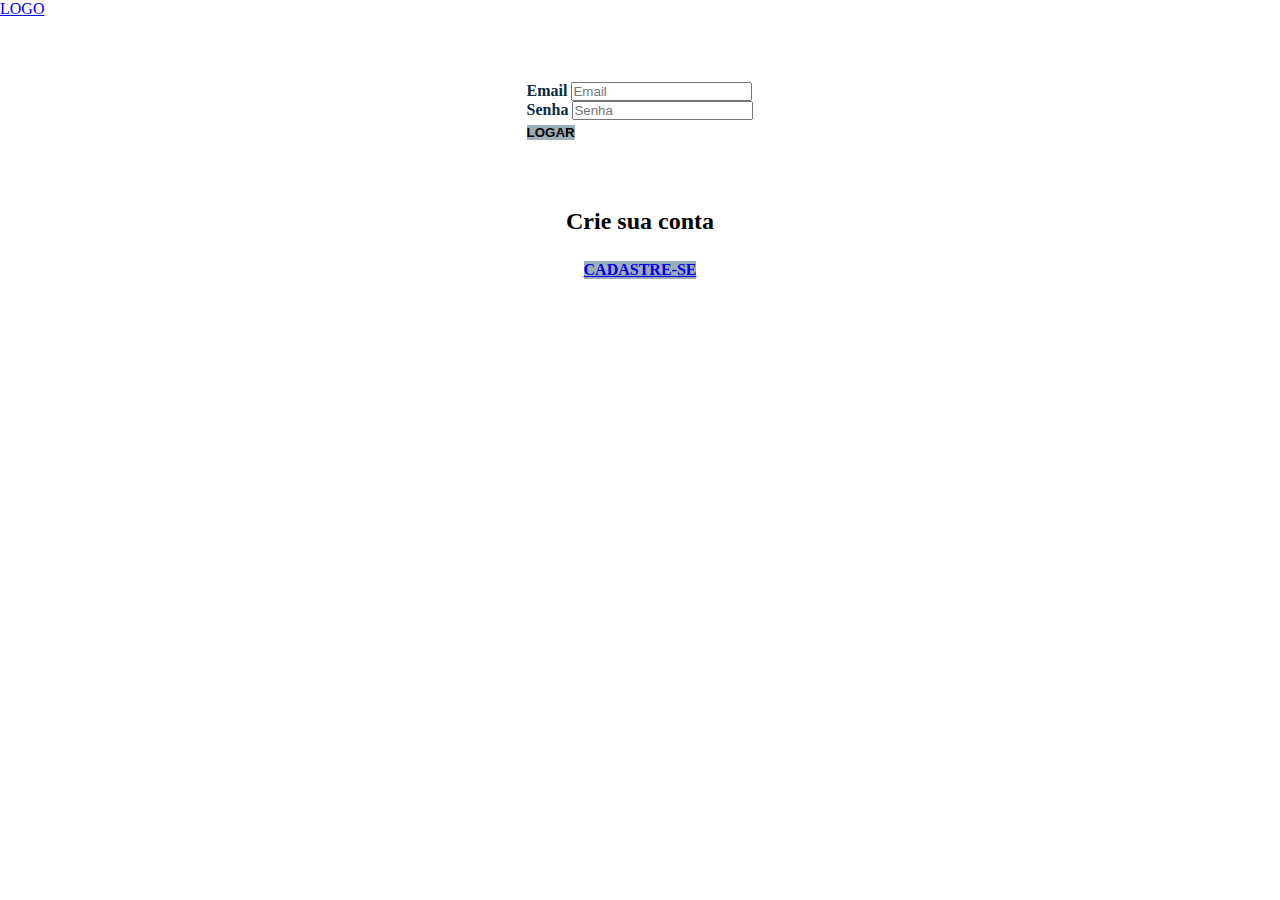
<file: login.html>
<!DOCTYPE html>
<html lang="en">
<head>
    <meta charset="UTF-8">
    <meta http-equiv="X-UA-Compatible" content="IE=edge">
    <meta name="viewport" content="width=device-width, initial-scale=1.0">
    <!-- Bootstrap Icons -->
    <link rel="stylesheet" href="https://cdn.jsdelivr.net/npm/bootstrap-icons@1.9.1/font/bootstrap-icons.css">
    <!-- Bootstrap -->
    <link href="https://cdn.jsdelivr.net/npm/bootstrap@5.2.2/dist/css/bootstrap.min.css" rel="stylesheet"
        integrity="sha384-Zenh87qX5JnK2Jl0vWa8Ck2rdkQ2Bzep5IDxbcnCeuOxjzrPF/et3URy9Bv1WTRi" crossorigin="anonymous" />
    <link href="https://cdn.jsdelivr.net/npm/bootstrap@5.2.2/dist/css/bootstrap.min.css" rel="stylesheet"
        integrity="sha384-Zenh87qX5JnK2Jl0vWa8Ck2rdkQ2Bzep5IDxbcnCeuOxjzrPF/et3URy9Bv1WTRi" crossorigin="anonymous">
    <!-- Meu css -->
    <link rel="stylesheet" href="./css/login.css" />
    <title>APS2</title>
</head>
<body>
    <header>
        <nav class="navbar navbar-expand-lg">
            <a class="navbar-brand px-4" href="index.html">LOGO</a>
    </header>
    <div class="container">
                <form action="login.php" method="post" class="formLogin  mx-auto" action="perfil.html">
                    <div class="form-group">
                      <label class="control-label col-sm-4" for="exampleInputEmail1">Email </label>
                      <input type="email" name="email" class="form-control"  placeholder="Email" required>
                    </div>
                    <div class="form-group">
                      <label class="control-label col-sm-4" for="exampleInputPassword1">Senha</label>
                      <input type="password" name="senha" class="form-control" placeholder="Senha" required>
                    </div>
                    <button type="submit" class="btn btn-primary btnLogar">LOGAR</button>
                </form>
    </div>
    <div class="cadastreSe">
        <h2>Crie sua conta</h2>
        <a href="cadastrar.html" class="btn btn-primary btnLogar">CADASTRE-SE</a>
    </div>


    <!-- Dependencias do Bootstrap -->
    <script src="https://cdn.jsdelivr.net/npm/bootstrap@5.2.2/dist/js/bootstrap.bundle.min.js"
    integrity="sha384-OERcA2EqjJCMA+/3y+gxIOqMEjwtxJY7qPCqsdltbNJuaOe923+mo//f6V8Qbsw3"
    crossorigin="anonymous"></script>
<!-- JavaScript Bundle with Popper -->
<script src="https://code.jquery.com/jquery-3.2.1.slim.min.js" integrity="sha384-KJ3o2DKtIkvYIK3UENzmM7KCkRr/rE9/Qpg6aAZGJwFDMVNA/GpGFF93hXpG5KkN" crossorigin="anonymous"></script>
<script src="https://cdn.jsdelivr.net/npm/popper.js@1.12.9/dist/umd/popper.min.js" integrity="sha384-ApNbgh9B+Y1QKtv3Rn7W3mgPxhU9K/ScQsAP7hUibX39j7fakFPskvXusvfa0b4Q" crossorigin="anonymous"></script>
<script src="https://cdn.jsdelivr.net/npm/bootstrap@4.0.0/dist/js/bootstrap.min.js" integrity="sha384-JZR6Spejh4U02d8jOt6vLEHfe/JQGiRRSQQxSfFWpi1MquVdAyjUar5+76PVCmYl" crossorigin="anonymous"></script>
</body>
</html>
</file>
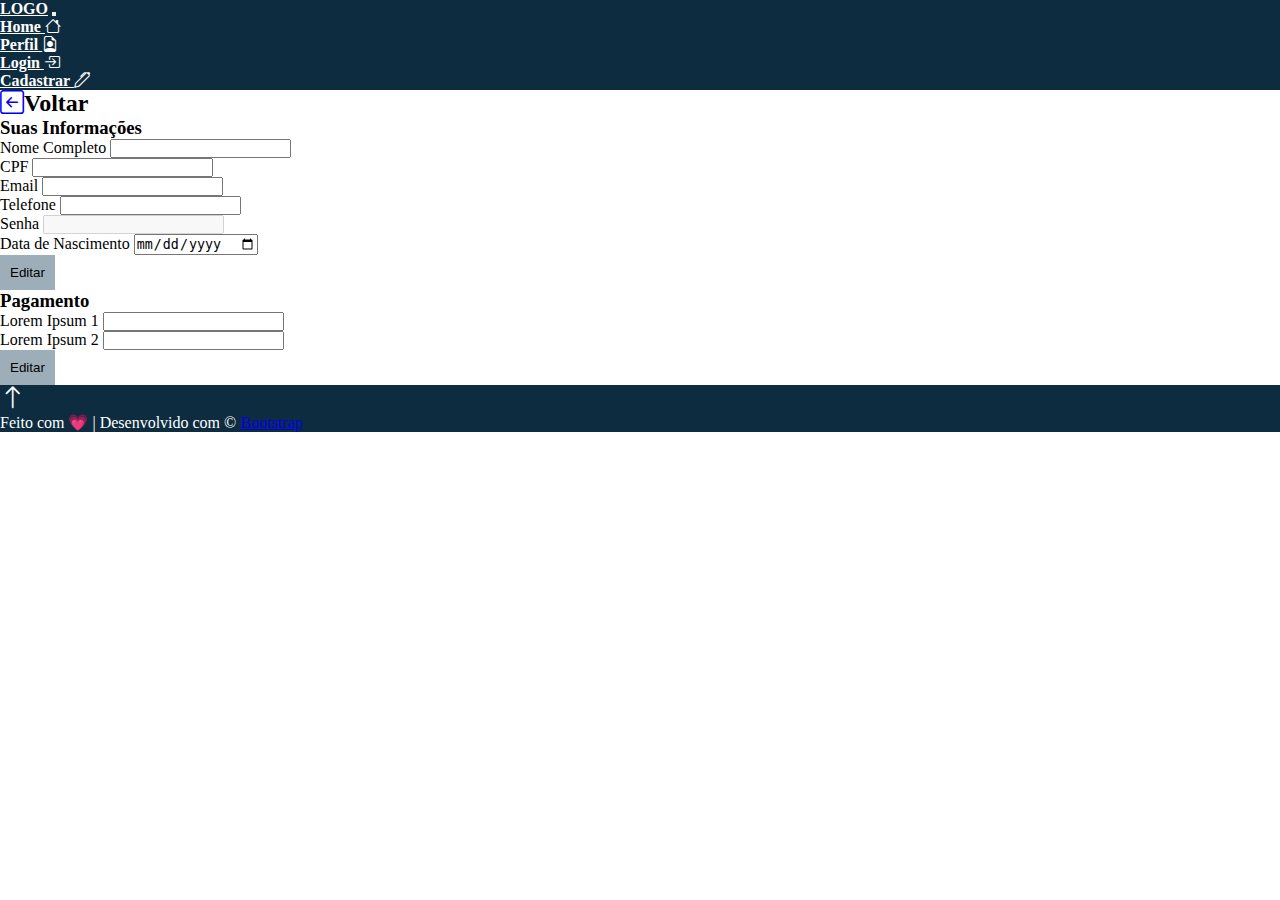
<file: perfil.html>
<!DOCTYPE html>
<html lang="en">

<head>
    <meta charset="UTF-8" />
    <meta http-equiv="X-UA-Compatible" content="IE=edge" />
    <meta name="viewport" content="width=device-width, initial-scale=1.0" />
    <!-- Bootstrap Icons -->
    <link rel="stylesheet" href="https://cdn.jsdelivr.net/npm/bootstrap-icons@1.9.1/font/bootstrap-icons.css">
    <!-- Bootstrap -->
    <link href="https://cdn.jsdelivr.net/npm/bootstrap@5.2.2/dist/css/bootstrap.min.css" rel="stylesheet"
        integrity="sha384-Zenh87qX5JnK2Jl0vWa8Ck2rdkQ2Bzep5IDxbcnCeuOxjzrPF/et3URy9Bv1WTRi" crossorigin="anonymous" />
    <link href="https://cdn.jsdelivr.net/npm/bootstrap@5.2.2/dist/css/bootstrap.min.css" rel="stylesheet"
        integrity="sha384-Zenh87qX5JnK2Jl0vWa8Ck2rdkQ2Bzep5IDxbcnCeuOxjzrPF/et3URy9Bv1WTRi" crossorigin="anonymous">
    <!-- Meu css -->
    <link rel="stylesheet" href="./css/perfil.css" />
    <title>APS2</title>
</head>

<body>
    
    <header>
        <!-- Navbar -->
        <nav class="navbar navbar-expand-lg bgNav">
            <a class="navbar-brand px-4" href="#">LOGO</a>
            <button class="navbar-toggler" type="button" data-toggle="collapse" data-target="#navbarNav"
                aria-controls="navbarNav" aria-expanded="false" aria-label="Toggle navigation">
                <span class="navbar-toggler-icon"></span>
            </button>
            <div class="collapse navbar-collapse" id="navbarNav">
                <ul class="navbar-nav ms-auto mb-2 mb-lg-0">
                    <li class="nav-item active">
                        <a class="nav-link" href="index.html">Home <i class="bi bi-house"></i></a>
                    </li>
                    <li class="nav-item">
                        <a class="nav-link" href="perfil.html">Perfil <i class="bi bi-file-earmark-person"></i></a>
                    </li>
                    <li class="nav-item">
                        <a class="nav-link" href="login.html">Login <i class="bi bi-box-arrow-in-right"></i></a>
                    </li>
                    <li class="nav-item">
                        <a class="nav-link" href="cadastrar.html">Cadastrar <i class="bi bi-pen"></i></a>
                    </li>
                </ul>
            </div>
        </nav>
    </header>

    <main>
        
        <div class="container-fluid">

            <div class="container">
              <!-- Title -->
              <div class="d-flex justify-content-between align-items-lg-center py-3 flex-column flex-lg-row">
                <h2 class="h5 mb-3 mb-lg-0"><a href="index.html" class="text-muted"><i class="bi bi-arrow-left-square me-2"></i></a>Voltar</h2>
                <!-- <div class="hstack gap-3">
                  <button class="btn btn-light btn-sm btn-icon-text"><i class="bi bi-x"></i> <span class="text">Cancel</span></button>
                  <button class="btn btn-primary btn-sm btn-icon-text"><i class="bi bi-save"></i> <span class="text">Save</span></button>
                </div> -->
              </div>
            
              <!-- Conteúdo principal -->
              <div class="row">

                <!-- Lado esquerdo  -->
                <div class="col-lg-12">

                  <!-- Informação básica -->
                  <form action="edicao.html">
                    <div class="card mb-4">
                        <div class="card-body">
                        <h3 class="h3 mb-4">Suas Informações</h3>
                        <div class="row">
                            <div class="col-lg-6">
                            <div class="mb-3">
                                <label class="form-label">Nome Completo</label>
                                <input type="text" class="form-control">
                            </div>
                            </div>
                            <div class="col-lg-6">
                            <div class="mb-3">
                                <label class="form-label">CPF</label>
                                <input type="text" class="form-control">
                            </div>
                            </div>
                        </div>
                        <div class="row">
                            <div class="col-lg-6">
                            <div class="mb-3">
                                <label class="form-label">Email</label>
                                <input type="email" class="form-control">
                            </div>
                            </div>
                            <div class="col-lg-6">
                            <div class="mb-3">
                                <label class="form-label">Telefone</label>
                                <input type="text" class="form-control">
                            </div>
                            </div>
                            <div class="col-lg-6">
                            <div class="mb-3">
                                <label class="form-label">Senha</label>
                                <input type="password" class="form-control" disabled>
                            </div>
                            </div>
                            <div class="col-lg-6">
                            <div class="mb-3">
                                <label class="form-label">Data de Nascimento</label>
                                <input type="date" class="form-control">
                            </div>
                            </div>
                            <div class="mb-3">
                                <button type="submit" class="btn btn-primary btnLogar">Editar</button>
                            </div>

                        </div>
                        </div>
                    </div>
                 </form>

                  <!-- Pagamentos -->
                 <div class="card mb-4">
                        <div class="card-body">
                            <h3 class="h3 mb-4">Pagamento</h3>

                            <div class="mb-3">
                                <label class="form-label">Lorem Ipsum 1</label>
                                <input type="text" class="form-control">
                            </div>
                            <div class="mb-3">
                                <label class="form-label">Lorem Ipsum 2</label>
                                <input type="text" class="form-control">
                            </div>

                            <button type="submit" class="btn btn-primary btnLogar">Editar</button>
                        </div>
                 </div>

                  </div>
                </div>
              </div>

    </main>
    <footer class="text-muted py-5">
        <div class="container">
            <p class="float-end mb-1">
                <a href="#"><i class="bi bi-arrow-up"></i></a>
            </p>
            <p class="mb-1">
                Feito com 💗 | Desenvolvido com &copy; <a href="https://getbootstrap.com/">Bootstrap</a>
            </p>
        </div>
    </footer>

    <!-- Dependencias do Bootstrap -->
    <script src="https://cdn.jsdelivr.net/npm/bootstrap@5.2.2/dist/js/bootstrap.bundle.min.js"
        integrity="sha384-OERcA2EqjJCMA+/3y+gxIOqMEjwtxJY7qPCqsdltbNJuaOe923+mo//f6V8Qbsw3"
        crossorigin="anonymous"></script>
    <!-- JavaScript Bundle with Popper -->
    <script src="https://code.jquery.com/jquery-3.2.1.slim.min.js" integrity="sha384-KJ3o2DKtIkvYIK3UENzmM7KCkRr/rE9/Qpg6aAZGJwFDMVNA/GpGFF93hXpG5KkN" crossorigin="anonymous"></script>
    <script src="https://cdn.jsdelivr.net/npm/popper.js@1.12.9/dist/umd/popper.min.js" integrity="sha384-ApNbgh9B+Y1QKtv3Rn7W3mgPxhU9K/ScQsAP7hUibX39j7fakFPskvXusvfa0b4Q" crossorigin="anonymous"></script>
    <script src="https://cdn.jsdelivr.net/npm/bootstrap@4.0.0/dist/js/bootstrap.min.js" integrity="sha384-JZR6Spejh4U02d8jOt6vLEHfe/JQGiRRSQQxSfFWpi1MquVdAyjUar5+76PVCmYl" crossorigin="anonymous"></script>
</body>

</html>
</file>
<file: css/style.css>
*{
    padding: 0;
    margin: 0;
    box-sizing: border-box;
}

header {
    background-image: url('https://raw.githubusercontent.com/beathedev/cruzeiroprojeto/main/imgs/img2.png');
    background-size: cover;
    width: 100%;
    min-height: 75vh;
    font-weight: bold;
}


.card-form {
    margin-top: 5%;
    background-color: rgba(14, 56, 85, 0.301);
}

.card-formTitle, .form-home{
     color:#fff;
     z-index: 1;
     font-weight: bold;
}

.button {
    padding: 10px;
    display: flex;
    flex-direction: column;
    align-items: center;
    
}

.mainTitle {
    padding: 20px;
}

footer {
    background-color: #0D2C3F;
}

footer p {
    color: #fff;
}

footer i {
    color: #fff;
    text-decoration: none;
    font-size: 25px;
}
</file>
<file: style.css>
*{
    padding: 0;
    margin: 0;
    box-sizing: border-box;
}

header {
    background-image: url('img2.png');
    background-size: cover;
    width: 100%;
    min-height: 75vh;
    font-weight: bold;
}


.card-form {
    margin-top: 5%;
    background-color: rgba(14, 56, 85, 0.301);
}

.card-formTitle, .form-home{
     color:#fff;
     z-index: 1;
     font-weight: bold;
}

.button {
    padding: 10px;
    display: flex;
    flex-direction: column;
    align-items: center;
    
}

.mainTitle {
    padding: 20px;
}

footer {
    background-color: #0D2C3F;
}

footer p {
    color: #fff;
}

footer i {
    color: #fff;
    text-decoration: none;
    font-size: 25px;
}
</file>
<file: css/cadastrar.css>
*{
    padding: 0;
    margin: 0;
    box-sizing: border-box;
}


body {
    /* overflow: hidden; */
    background-image: url('https://raw.githubusercontent.com/beathedev/cruzeiroprojeto/main/imgs/Cadastrar.png');
    background-repeat:  no-repeat;
    background-size: cover;
    width: 100%;
    min-height: 75vh;
}


.container {
    display: flex;
    flex-direction: column;
    justify-content: center;
    align-items: center;
}

.cadastreSe{
    display: flex;
    flex-direction: column;
    justify-content: center;
    align-items: center;
}

.formLogin {
    padding: 5%;
    color: #0D2C3F;
    font-weight: bold;
    z-index: 2;
}

.btnLogar {
    margin-top: 2%;
    background-color: #9DAEB9;
    border: none;
    font-weight: bold;
    margin-bottom: 2%;
}

.btnLogar:hover {
    background-color: #0D2C3F;
    transition: all 1s;
}

.alert {
    margin-top: 10px;
}

@media (max-width: 800px)
{
    
    body {
        /* overflow: hidden; */
        background-image: none;
    }
    
}
</file>
<file: css/edicao.css>
*{
    padding: 0;
    margin: 0;
    box-sizing: border-box;
}

header {
    font-weight: bold;
    
}

.bgNav {
    background-color: #0D2C3F;
}

.bgNav a, .bgNav li {
    color: #fff;
}


.btn {
    padding: 10px;
    background-color: #9DAEB9;
    color: #fff;
    border: none;
}

.btn:hover {
    background-color: #0D2C3F;
    transition: all 0.5s;
}

.close {
    border: none;
    padding: 3px;
}

footer {
    background-color: #0D2C3F;
}

footer p {
    color: #fff;
}

footer i {
    color: #fff;
    text-decoration: none;
    font-size: 25px;
}
</file>
<file: css/login.css>
*{
    padding: 0;
    margin: 0;
    box-sizing: border-box;
}


body {
    /* overflow: hidden; */
    background-image: url('https://raw.githubusercontent.com/beathedev/cruzeiroprojeto/main/imgs/Cadastrar.png');
    background-repeat:  no-repeat;
    background-size: cover;
    width: 100%;
    min-height: 75vh;
}


.container {
    display: flex;
    flex-direction: column;
    justify-content: center;
    align-items: center;
}

.cadastreSe{
    display: flex;
    flex-direction: column;
    justify-content: center;
    align-items: center;
}

.formLogin {
    padding: 5%;
    color: #0D2C3F;
    font-weight: bold;
    z-index: 2;
}

.btnLogar {
    margin-top: 2%;
    background-color: #9DAEB9;
    border: none;
    font-weight: bold;
    margin-bottom: 2%;
}

.btnLogar:hover {
    background-color: #0D2C3F;
    transition: all 1s;
}

.alert {
    margin-top: 10px;
}

@media (max-width: 800px)
{
    
    body {
        /* overflow: hidden; */
        background-image: none;
    }
    
}
</file>
<file: css/perfil.css>
*{
    padding: 0;
    margin: 0;
    box-sizing: border-box;
}

header {
    font-weight: bold;
    
}

.bgNav {
    background-color: #0D2C3F;
}

.bgNav a, .bgNav li {
    color: #fff;
}


.btnLogar {
    padding: 10px;
    background-color: #9DAEB9;
    border: none;
}

.btnLogar:hover {
    background-color: #0D2C3F;
    transition: all 0.5s;
}



footer {
    background-color: #0D2C3F;
}

footer p {
    color: #fff;
}

footer i {
    color: #fff;
    text-decoration: none;
    font-size: 25px;
}
</file>
